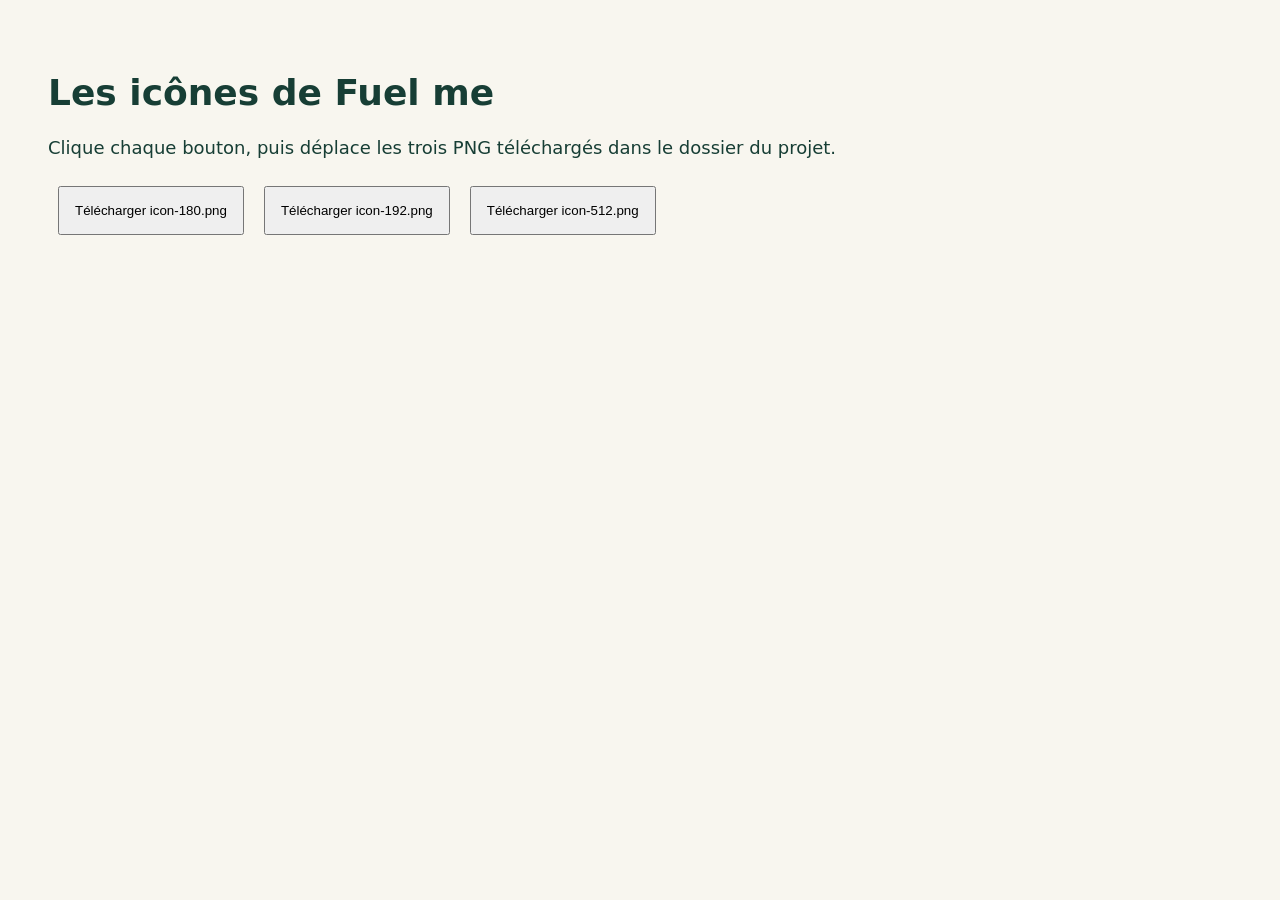
<file: generate-icons.html>
<!doctype html><html lang="fr"><meta charset="utf-8"><meta name="viewport" content="width=device-width,initial-scale=1"><title>Icônes Fuel me</title><body style="font:18px system-ui;padding:40px;background:#f8f6ef;color:#173e35"><h1>Les icônes de Fuel me</h1><p>Clique chaque bouton, puis déplace les trois PNG téléchargés dans le dossier du projet.</p><div id="buttons"></div><script>
for(const size of [180,192,512]){
 const canvas=document.createElement('canvas');canvas.width=canvas.height=size;
 const x=canvas.getContext('2d');x.fillStyle='#173e35';x.fillRect(0,0,size,size);
 x.fillStyle='#f8f6ef';x.font=`800 ${size*.45}px system-ui`;x.textAlign='center';x.textBaseline='middle';x.fillText('F',size*.43,size*.51);
 x.fillStyle='#e76e3c';x.beginPath();x.moveTo(size*.68,size*.23);x.lineTo(size*.55,size*.52);x.lineTo(size*.69,size*.52);x.lineTo(size*.59,size*.78);x.lineTo(size*.83,size*.43);x.lineTo(size*.69,size*.43);x.closePath();x.fill();
 const b=document.createElement('button');b.textContent=`Télécharger icon-${size}.png`;b.style='padding:15px;margin:10px';
 b.onclick=()=>{const a=document.createElement('a');a.download=`icon-${size}.png`;a.href=canvas.toDataURL('image/png');a.click();};document.getElementById('buttons').append(b);
}
</script></body></html>
</file>
